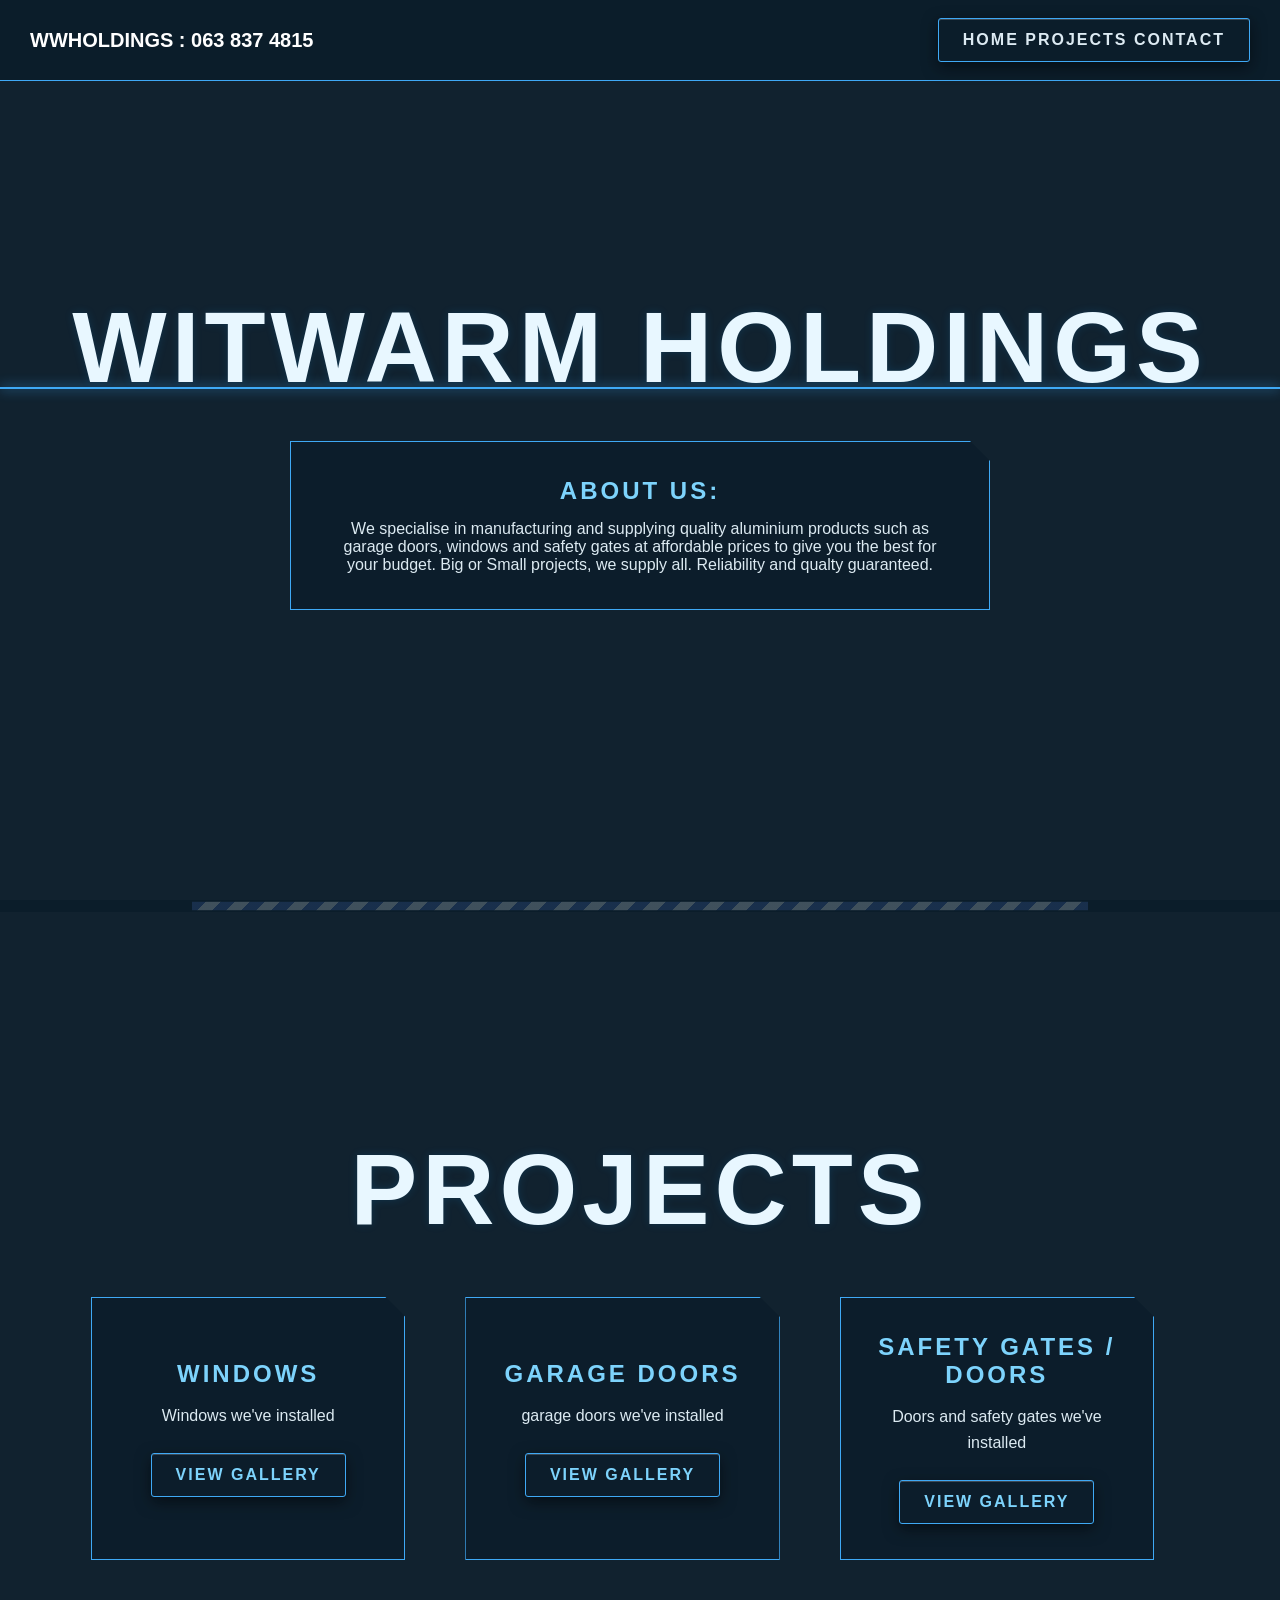
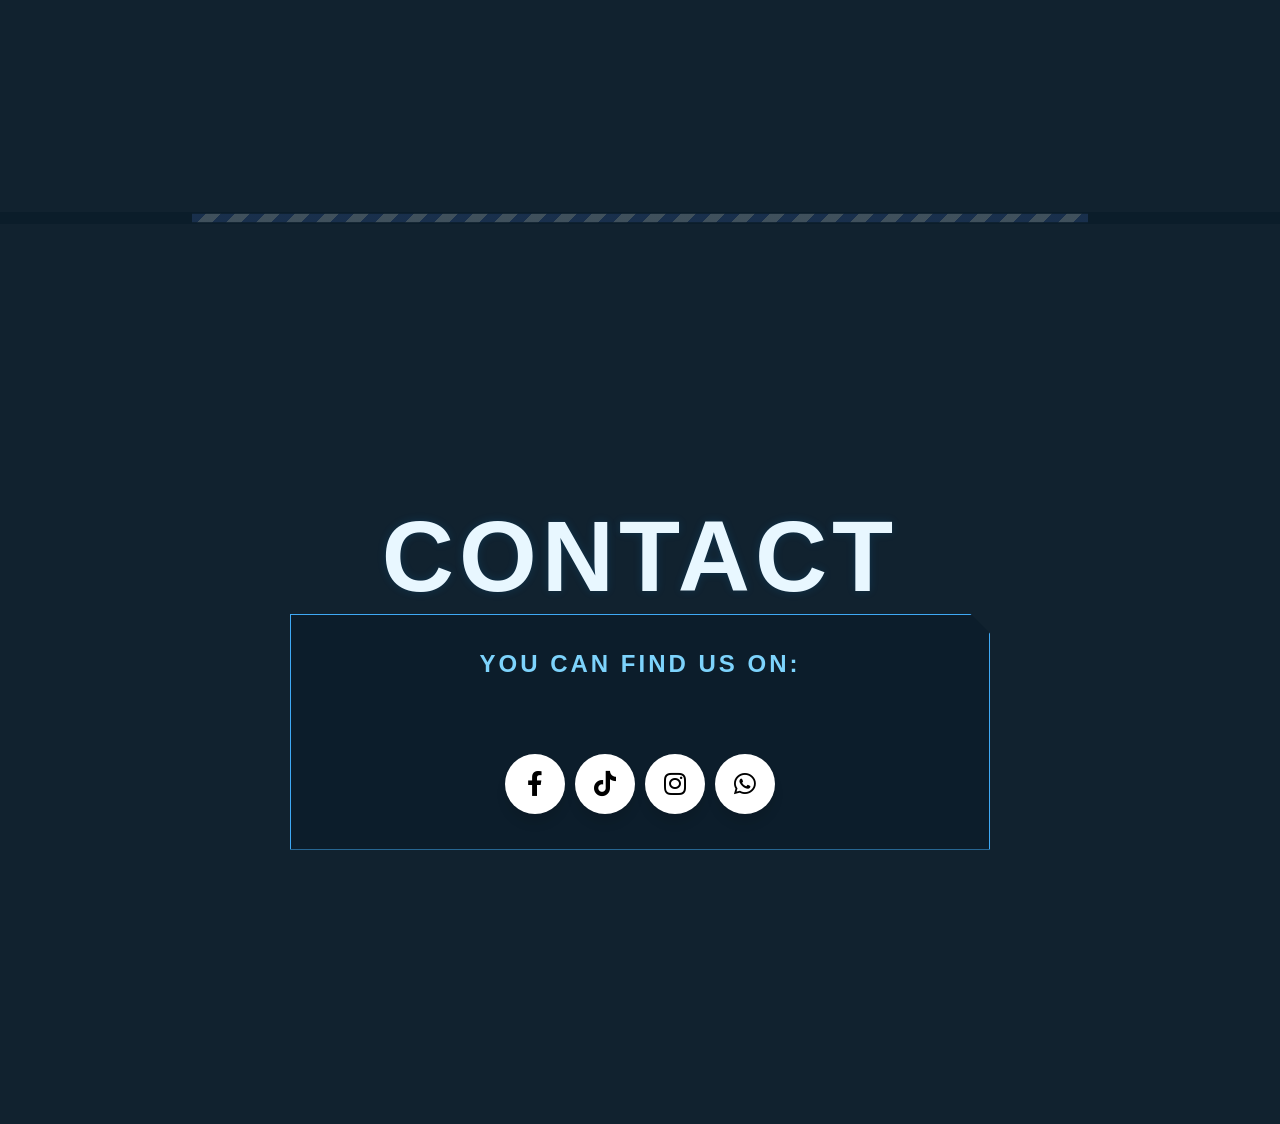
<file: index.html>
<html>
    <head>
        <meta charset="UTF-8">
        <meta name="viewport" content="width=device-width, intial-scale=1.0">
        <title>
            WitWarmHOLDINGS
        </title>
        <link rel="icon" type="image/png" href="logo.png">
        <link rel="stylesheet" href="style.css">
        <link rel="stylesheet" href="https://cdnjs.cloudflare.com/ajax/libs/font-awesome/5.15.3/css/all.min.css"/>
    </head>
        
    <body>
        <nav class="navbar">
            <a href="#home" class="logo">WWHOLDINGS : 063 837 4815</a>
            <button class="hamburger" id="hamburger"> ☰ </button>
                <div class="nav-links" id="navLinks">
                    <div class="steel-button">
                    <a href="#Home">Home</a>
                    <a href="#Projects">Projects</a>
                    <a href="#Contact">Contact</a>
                    </div>
                </div>
        </nav>

        <section id="Home" class="hero">
            <div class="hero-line"></div>
            <h1>WitWarm Holdings</h1>
            <p class="hero-label">SYSTEM / 001</p>
            <p class="hero-subtitle">DESIGN~BUILD~CREATE</p>
            <div class="industrial-card">
                <h2>About Us:</h2>
            </h3>We specialise in manufacturing and supplying quality aluminium products such as garage doors, windows and safety gates at affordable prices 
                to give you the best for your budget. Big or Small projects, we supply all. Reliability and qualty guaranteed.
            </h3>
        </section>
        </div>

            <div class="warning-bar"></div>

        <section id="Projects">
            <p class="hero-label reveal">System / Projects</p>
            <h1 class="reveal">Projects</h1>
        <div class="project-grid">
            <div class="industrial-card reveal">
                <h2>Windows</h2>
                <p>Windows we've installed</p>
                <a href="Projects/web.html" class="steel-button">view gallery</a>
            </div>
            <div class="industrial-card reveal">
                <h2>Garage Doors</h2>
                <p>garage doors we've installed</p>
                <a href="Projects/video.html" class="steel-button">View gallery</a>
            </div>
            <div class="industrial-card reveal">
                <h2>Safety gates / Doors</h2>
                <p>Doors and safety gates we've installed</p>
                <a href="Projects/design.html" class="steel-button">view Gallery</a>
            </div>
        </div>            
        </section>
            

            <div class="warning-bar"></div>

        <section id="Contact">
            <h1>Contact </h1>
            <div class="industrial-card">
            <h2>YOU CAN FIND US ON:</p></h2>
            <br>
            <br>
             <div class="wrapper">
         <a href="https://www.facebook.com/share/14u99Uq5nae/" class="button">
            <div class="icon">
               <i class="fab fa-facebook-f"></i>
            </div>
            <span>Facebook</span>
         </a>
         <a href="https://www.tiktok.com/@ww.holdings" class="button">
            <div class="icon">
               <i class="fab fa-tiktok"></i>
            </div>
            <span>TikTok</span>
         </a>
         <a href="https://www.Instagram.com/wwholdings" class="button">
            <div class="icon">
               <i class="fab fa-instagram"></i>
            </div>
            <span>Instagram</span>
         </a>
         <a href="https://wa.me/0638374815?text=H1%20I%27m%20interested%20in%20your%20services!" target="_blank" class="button">
            <div class="icon">
               <i class="fab fa-whatsapp"></i>
            </div>
            <span>WhatsApp</span>
         </a>
      </div>
        </section>
            </div>

        <script src="script.js"></script>
    </body>
</html>
</file>
<file: style.css>
html{
    scroll-behavior: smooth;
}

html, body{
    overflow-x: hidden;
}

body{
    margin: 0;
    font-family: Arial, Helvetica, sans-serif;
    background-color: #0b1d2a;
    color: #DCEAF2;

/*Subtle Industrial Texture*/

background-image:linear-gradient(rgba(63, 169, 245, 0.08) 1px, transparent 1px), 
            linear-gradient(90deg, rgba(63, 169, 245. 0.08) 1px, transparent 1px);
background-size: 40px 40px;
}

section{
    min-height: 100vh;
    display: flex;
    flex-direction: column;
    justify-content: center;
    align-items: center;
    text-align: center;
    padding: 100px 30px;
}

section:nth-child(even) {
    background: rgba(255, 255, 255, 0.025);
}

h1{
    font-size: clamp(45px, 8vw, 100px);
    margin: 0;
    color: #e8f7ff;
    text-transform: uppercase;
    letter-spacing: 5px;
    font-weight: 900;
    text-shadow: 0 0 10px rgba(11, 151, 245, 0.15);
}

h2{
    text-transform: uppercase;
    letter-spacing: 3px;
    color: #7dd3fc;
}

*{
    box-sizing: border-box;
}

/* Phones */
@media (max-width: 600px){
    h1{font-size: 32px;}
    p{font-size: 16px;}
    section{padding: 30px 15px;}
}

nav{
    position: fixed;
    top: 0;
    left: 0;
    width: 100%;
    display: flex;
    justify-content: center;
    gap: 30px;
    background: rgba(255, 255, 255, 0.1);
    padding: 20px;
    backdrop-filter: blur(10px);
    z-index: 1000;
}

nav a{
    color: white;
    text-decoration: none;
    font-size: 16px;
}

nav a:hover{
    color: #f59e0b;
}

/*Mobile*/
@media (max-width: 600px){
    nav{
        gap: 12px;
        padding: 15px 10px;
    }
    nav a{
        font-size: 13px;
    }
}

.navbar{
    position: fixed;
    top: 0;
    left: 0;
    width: 100%;
    display: flex;
    justify-content: space-between;
    align-items: center;
    gap: 30px;
    background: rgba(11, 29, 42, 0.85);
    padding: 18px 30px;
    backdrop-filter: blur(12px);
    z-index: 1000;
    border-bottom: 1px solid #3fa9f5;
}

.logo{
    color: white;
    text-decoration: none;
    font-size: 20px;
    font-weight: bold;
}


.nav-links{
    display: flex;
    gap: 30px;
}

.nav-links{
    display: flex;
}

.nav-links a{
    color: #DCEAF2;
    text-decoration: none;
    text-transform: uppercase;
    letter-spacing: 2px;
    transition: 0.2s;
}

.nav-links a:hover{
    color: #7dd3fc;
    text-shadow: 0 0 10px rgba(125, 211, 252, 0.8);
}

.status-light{
    width: 9px;
    height: 9px;
    background: #55d6ff;
    border-radius: 50%;
    box-shadow: 0 0 5px #55d6ff, 0 0 15px rgba(85, 214, 255, 0.8);
    animation: pulse 2s infinite;
}

@keyframes pulse {
    0%, 100%{
        opacity: 1;
    }
    50%{
        opacity: 0.4;
    }
}

.hamburger{
    display: none;
    background: none;
    border: none;
    color: white;
    font-size: 30px;
    cursor: pointer;
}

@media (max-width: 700px){
    .project-grid{
        display: grid;
        grid-template-columns: 1fr;
        gap: 30px;
        width: 100%;
    }
    .hamburger{
        display: block;
        background: none;
        border: none;
        color: white;
        font-size: 28px;
        cursor: pointer;
        z-index: 1001;
        position: relative;
        cursor: pointer;
    }
    .nav-links{
        display: none !important;
        position: absolute;
        top: 100%;
        right: 0;
        flex-direction: column;
        gap: 20px;
        padding: 20px;
        background: rgba(30, 30, 30, 0.9);
        backdrop-filter: blur(15px);
        border: 1px solid #555;
        z-index: 1001;
    }
    .nav-links.active{
        display: flex !important;
    }
    .nav-links a{
        position: relative;
        padding: 10px;
        z-index: 1002;
        pointer-events: auto;
    }
    .nav-links .steel-button{
        display: flex;
        flex-direction: column;
        gap: 15px;
    }
}

.warning-bar {
    width: 100%;
    height: 12px;
    background: repeating-linear-gradient(-45deg, #4267B2 0px, #4267B2 15px, #DCEAF2 15px, #DCEAF2 30px);
    opacity: 0.25;
    transform: scale(0.7);
}

.steel-button{
    display: inline-block;
    padding: 12px 24px;
    background: transparent;
    color: #7dd3fc;
    border: 1px solid #3fa9f5;
    border-radius: 3px;
    text-decoration: none;
    text-transform: uppercase;
    letter-spacing: 2px;
    font-weight: bold;
    cursor: pointer;
    box-shadow: inset 0 1px rgba(255, 255, 255, 0.2), 0 5px 15px rgba(0, 0, 0, 0.5);
    transition: 0.3s;
}

.steel-button:hover{
    box-shadow: 0 0 15px rgba(63, 169, 245, 0.5);
    transform: translateY(-2px);
}

.industrial-card{
    width: min(90%, 700px);
    padding: 35px;
    
    display: flex;
    flex-direction: column;
    align-items: center;
    justify-content: center;
    background: rgba(11, 29, 42, 0.65);
    backdrop-filter: blur(10px);
    border: 1px solid #3fa9f5;
    box-shadow: 0 0 25px rgba(63, 169, 245. 0.15);
    clip-path: polygon(0 0, calc(100% - 20px) 0, 100% 20px, 100% 100%, 0 100%);
}

.industrial-card h2{
    margin: 0 0 15px
}

.industrial-card p{
    margin: 0 0 25px;
    max-width: 450px;
    line-height: 1.6;
}

.project-grid{
    width: min(1100px, 90%);
    margin: 50px auto;
    display: grid;
    grid-template-columns: repeat(3, 1fr);
    gap: 25px
}

@media (max-width: 600px){
    .project-grid{
        display: grid;
        grid-template-columns: 1fr;
        gap: 30px;
        width: 100%;
        margin: 30px auto;
        padding: 0 15px;
        box-sizing: border-box;
    }
    .industrial-card{
        width: 100%;
        max-width: 100%;
        min-width: 0;
        box-sizing: border-box;
    }
}
/*Socual Media Buttons*/

@import url('https://fonts.googleapis.com/css?family=Poppins:400,500,600,700&display=swap');

* {
  margin: 0;
  padding: 0;
  box-sizing: border-box;
  font-family: 'Poppins', sans-serif;
}


.wrapper .button {
  display: inline-block;
  height: 60px;
  width: 60px;
  float: left;
  text-decoration: none;
  margin: 0 5px;
  overflow: hidden;
  background: #fff;
  border-radius: 50px;
  cursor: pointer;
  box-shadow: 0px 10px 10px rgba(0, 0, 0, 0.1);
  transition: all 0.3s ease-out;
}

.wrapper .button:hover {
  width: 200px;
}

.wrapper .button .icon {
  display: inline-block;
  height: 60px;
  width: 60px;
  color: #000;
  text-align: center;
  border-radius: 50px;
  box-sizing: border-box;
  line-height: 60px;
  transition: all 0.3s ease-out;
}

.wrapper .button:nth-child(1):hover .icon {
  background: #4267B2;
}

.wrapper .button:nth-child(2):hover .icon {
  background: #1DA1F2;
}

.wrapper .button:nth-child(3):hover .icon {
  background: #E1306C;
}

.wrapper .button:nth-child(4):hover .icon {
  background: rgb(60, 230, 60);
}

.wrapper .button:nth-child(5):hover .icon {
  background: #ff0000;
}

.wrapper .button .icon i {
  font-size: 25px;
  line-height: 60px;
  transition: all 0.3s ease-out;
}

.wrapper .button:hover .icon i {
  color: #fff;
}

.wrapper .button span {
  font-size: 20px;
  font-weight: 500;
  line-height: 60px;
  margin-left: 10px;
  transition: all 0.3s ease-out;
}

.wrapper .button:nth-child(1) span {
  color: #4267B2;
}

.wrapper .button:nth-child(2) span {
  color: #1DA1F2;
}

.wrapper .button:nth-child(3) span {
  color: #E1306C;
}

.wrapper .button:nth-child(4) span {
  color: rgb(60, 230, 60);
}

.wrapper .button:nth-child(5) span {
  color: #ff0000;
}


/*intro animation*/

.hero{
    position: relative;
    overflow: hidden;
}
.hero-label{
    opacity: 0;
    animation: revealtext 0.8s ease forwards;
    animation-delay: 0.3s;
    color: red !important;
}

.hero h1{
    opacity: 0;
    transform: translateX(-80px);
    animation: slideTitle 1s ease forwards;
    animation-delay: 0.6s;
}

.hero-subtitle{
    opacity: 0;
    transform: translateY(20px);
    animation: revealText 0.8s ease forwards;
    animation-delay: 1.3s;
    color: lime !important;
}

.hero-line{
    position: absolute;
    top: 43%;
    left: 0;
    width: 0;
    height: 2px;
    background: #3fa9f5;
    box-shadow: 0 0 12px #3fa9f5;
    animation: drawLine 1s ease forwards;
    animation-delay: 0.2s;
}

@keyframes drawLine{
    from{width: 0;}
    to{width: 100%;}
}

@keyframes slideTitle{
    from{
        opacity: 0;
        transform: translateX(-80px);
    }
    to{
        opacity: 1;
        transform: translateX(0);
    }
}

@keyframes revealText{
    from{
        opacity: 0;
        transform: translateY(20px);
    }
    to{
        opacity: 0;
        transform: translateY(0);
    }
}

.gallery{
    column-count: 2;
    column-gap: 20px;
    width: 90%;
    max-width: 1200px;
    margin: 30px auto;
}

.gallery-card{
    width: 100%;
    box-sizing: border-box;
    border: 1px solid rgba(125, 211, 252, 0.8);
    background: rgba(125, 211, 252, 0.8);
    border-radius: 20px;
    break-inside: avoid;
    margin-bottom: 25px;
    overflow: hidden;
}

.gallery-card img{
    width: 100%;
    height: auto;
    display: block;
    max-width: 100%;
}

.gallery.blurred{
    filter: blur(15px);
    transform: scale(1.02);
    transition: filter 0.3s ease, transform 0.3s ease;
}

/*Image Viewer*/
.lightbox{
    display: none;
    position: fixed;
    z-index: 9999;
    inset: 0;
    background: rgba(0, 0, 0, 0.1);
    justify-content: center;
}

.lightbox img{
    max-width: 90%;
    max-height: 90vh;
    width: auto;
    height: auto;
    object-fit: contain;
    box-sizing: border-box;
    border-radius: 20px;
    overflow: hidden;
}

.lightbox.active{
    display: flex;
}

.lightbox-close{
    position: absolute;
    top: 20px;
    right: 30px;
    font-size: 35px;
    color: white;
    cursor: pointer;
    z-index: 1000;
}

@media (max-width: 800px){
    .gallery{
        column-count: 2;
        column-gap: 10px;
    }
    .gallery-card{
        width: 100%;
        margin-bottom: 10px;
        break-inside: avoid;
    }
    .gallery-card img{

        width: 100%;
        height: auto;
        display: block;
    }

}

.home-button{
    position: fixed;
    top: 20px;
    left: 20px;
    padding: 10px 18px;
    background: rgba(11, 29, 42, 0.85);
    text-decoration: none;
    font-family: monospace;
    font-weight: bold;
    letter-spacing: 2px;
    z-index: 1000;
    color: #7dd3fc;
    border: 1px solid #3fa9f5;
    border-radius: 3px;
    text-decoration: none;
    text-transform: uppercase;
    cursor: pointer;
    box-shadow: inset 0 1px rgba(255, 255, 255, 0.2), 0 5px 15px rgba(0, 0, 0, 0.5);
    transition: transform 0.3s ease;
}

.home-button.hidden{
    transform: translateY(-150%);
}
</file>
